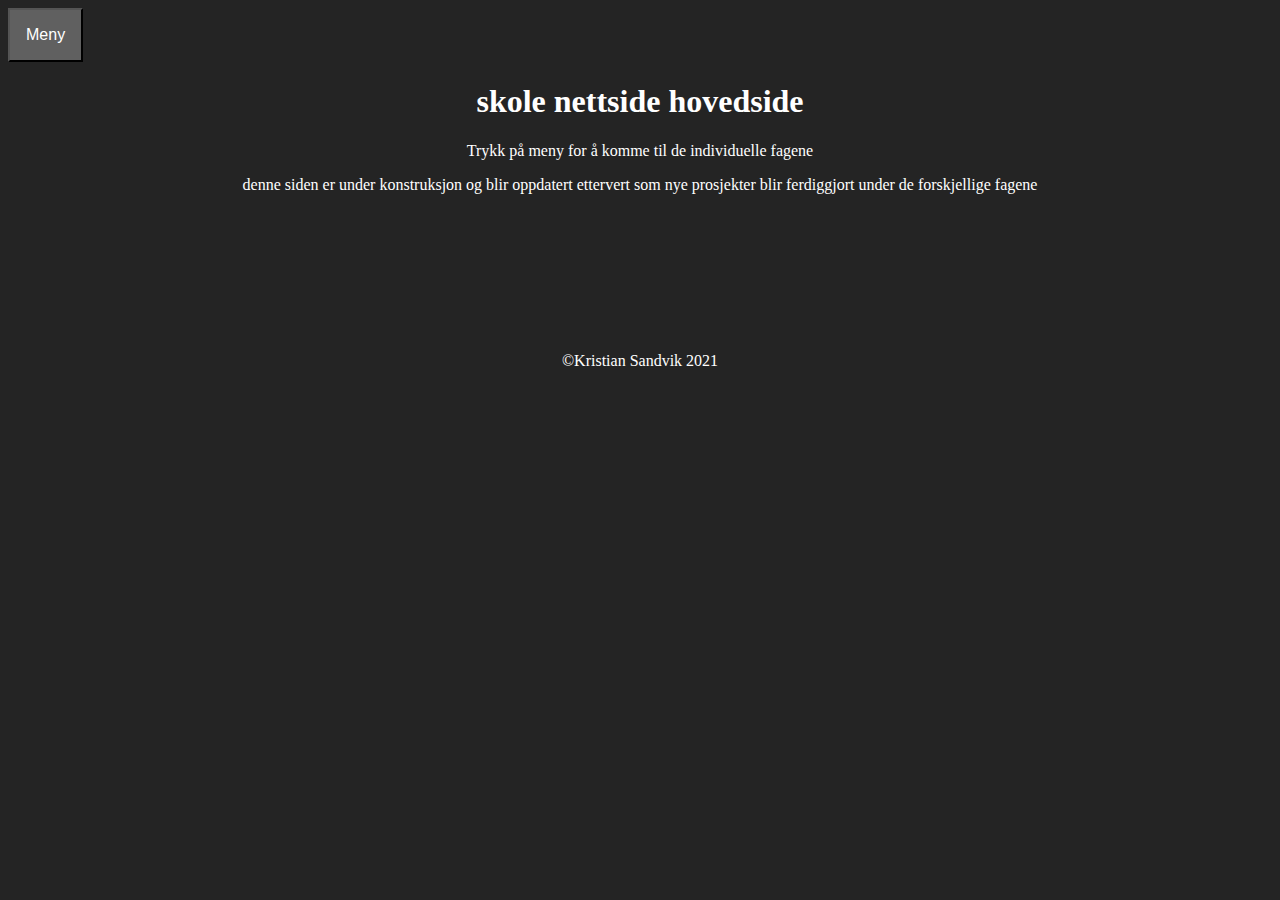
<file: index.html>
<!doctype html>
<html>
<head>
	<link rel="stylesheet" href="/Skoleside/skoleside.css">
	<!-- Link til hvor css filen ligger -->
<meta charset="utf-8">
<title>Kristian Sandvik skoleside</title>
	<link rel="icon" href="/Skoleside/bilder/amalie.jpg" type="image/x-icon">
</head>

<body>
	<div class="header">
		<div class="topp">
		<div class="dropdown">
			<button class="dropbtn">Meny</button>
			<div class="dropdown-content">
				<a href="/Skoleside/skoleside.html">Startsiden</a>
				<a href="#">Programmering</a>
				<a href="#">Medie</a>
				<a href="#">Teknologiforståelse</a>
				<a href="#">Engelsk</a>
				<a href="#">Matte</a>
				<a href="/Skoleside/test.html">test</a>
				<a href="/Skoleside/reklame.html">Reklame IM Amalie Skram</a>
				<a href="/Skoleside/koronavlogg.html">Koronavlogg</a>
				<a href="/Skoleside/lego_mindstorms.html">Lego Mindstorms</a>
				<a href="/Skoleside/skolestream.html">Skolestream</a>
				<a href="#">placeholder</a>
				<a href="#">placeholder</a>
				<a href="#">placeholder</a>
				<a href="#">placeholder</a>
				<a href="https://www.youtube.com/channel/UCP3IXSUTwdYQe85I_r2hYsA?">Youtube kanal</a>
			</div>
		</div>
		</div>
	</div>
	<div class="midtdel"> <!-- Viser at denne delen skal være midtdellen av nettsiden -->
		<h1>skole nettside hovedside</h1>
		<p>Trykk på meny for å komme til de individuelle fagene</p>
		<p>denne siden er under konstruksjon og blir oppdatert ettervert som nye prosjekter blir ferdiggjort under de forskjellige fagene</p>
	</div>
	<div class="bunn"> <!-- Blir basically bare brukt til copyright delen -->
		<p>©Kristian Sandvik 2021</p>
	</div>
</body>
</html>
</file>
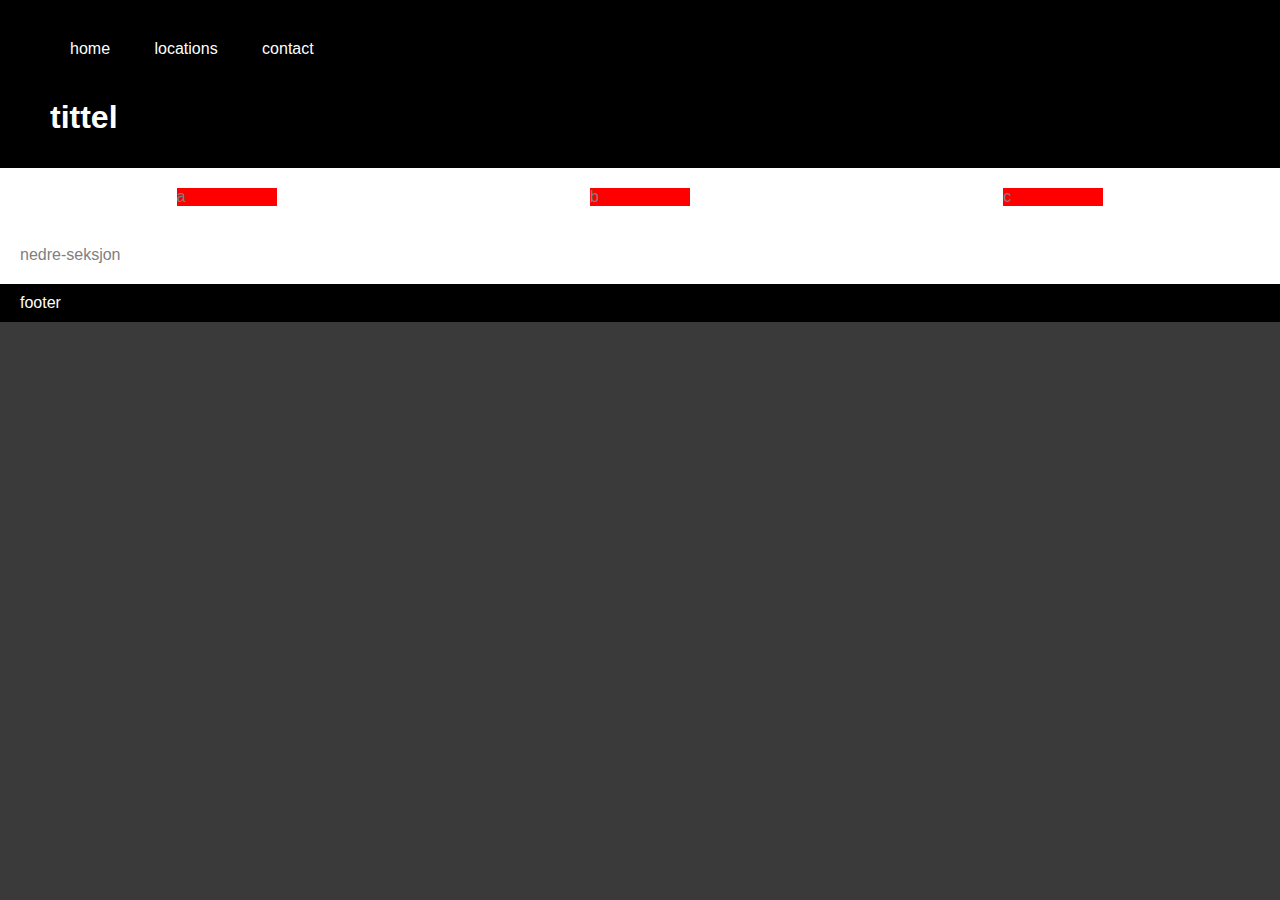
<file: Ny test.html>
<!doctype html>
<html>
	<head>
	<title>min test</title>
		<style>

			body {
			background-color: rgb(58,58,58);
			color: white;
			font-family: Gotham, "Helvetica Neue", Helvetica, Arial, "sans-serif";
			margin: 0;
			padding: 0;
			}

			header {
				background: black;
				padding: 20px 40px 10px 50px;
			}

			section {
				background: white;
				color: grey;
				padding: 20px;
				display: flex;
				flex-direction: row;
			}

			div {
				background: red;
				margin: auto;
				width: 100px;
			}

			ul {
				margin: 0;
				padding: 0;
				list-style-type: none;
			}

			li {
				display: inline-block;
				margin: 20px;
			}

			footer {
				background: black;
				padding: 10px 20px;
			}

		</style>
	</head>
	<body>
		<header>
			<nav>
				<ul>
					<li>home</li>
					<li>locations</li>
					<li>contact</li>
				</ul>
			</nav>
			<h1>tittel</h1>
		</header>
		<section>
			<div>a</div>
			<div>b</div>
			<div>c</div>
		</section>
		<section>nedre-seksjon</section>
		<footer>footer</footer>
	</body>
</html>
</file>
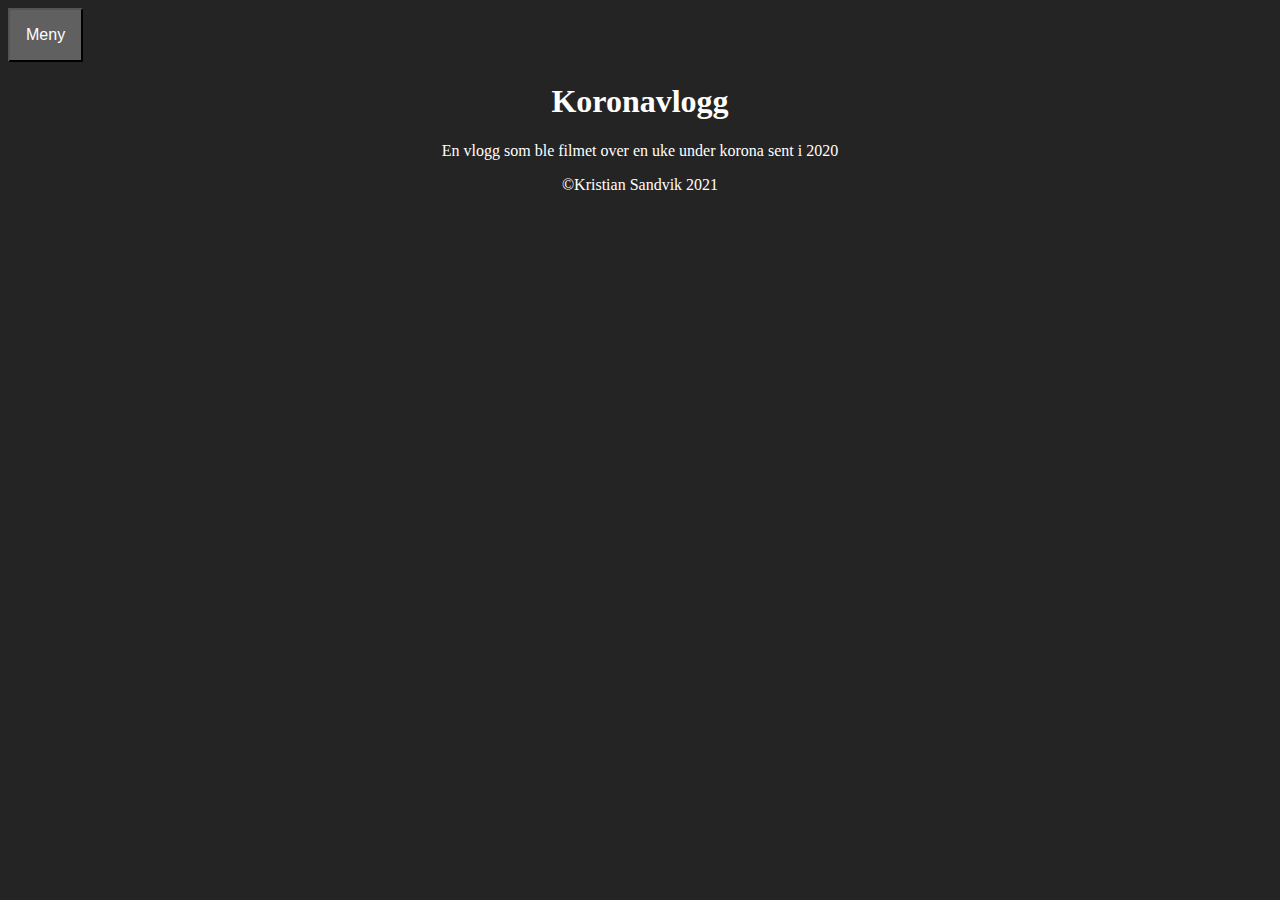
<file: Skoleside/koronavlogg.html>
<!doctype html>
<html>
<head>
	<link rel="stylesheet" href="skoleside.css">
	<!-- Link til hvor css filen ligger -->
<meta charset="utf-8">
<title>Koronavlogg</title>
	<link rel="icon" href="bilder/amalie.jpg" type="image/x-icon">
</head>

<body>
	<div class="header">
		<div class="top">
		<div class="dropdown">
			<button class="dropbtn">Meny</button>
			<div class="dropdown-content">
				<a href="skoleside.html">Startsiden</a>
				<a href="#">Programmering</a>
				<a href="#">Medie</a>
				<a href="#">Teknologiforståelse</a>
				<a href="#">engelsk</a>
				<a href="#">matte</a>
				<a href="#">naturfag</a>
				<a href="#">Reklame IM Amalie Skram</a>
				<a href="koronavlogg.html">Koronavlogg</a>
				<a href="lego_mindstorms.html">Lego Mindstorms</a>
				<a href="#">placeholder</a>
				<a href="#">placeholder</a>
				<a href="#">placeholder</a>
				<a href="#">placeholder</a>
				<a href="#">placeholder</a>
				<a href="https://www.youtube.com/channel/UCP3IXSUTwdYQe85I_r2hYsA?">Youtube kanal</a>
			</div>
		</div>
		</div>
		<h1>Koronavlogg</h1>
	</div>
	<p>En vlogg som ble filmet over en uke under korona sent i 2020</p>
	<div class="footer">
		<p>©Kristian Sandvik 2021</p>
	</div>
</body>
</html>
</file>
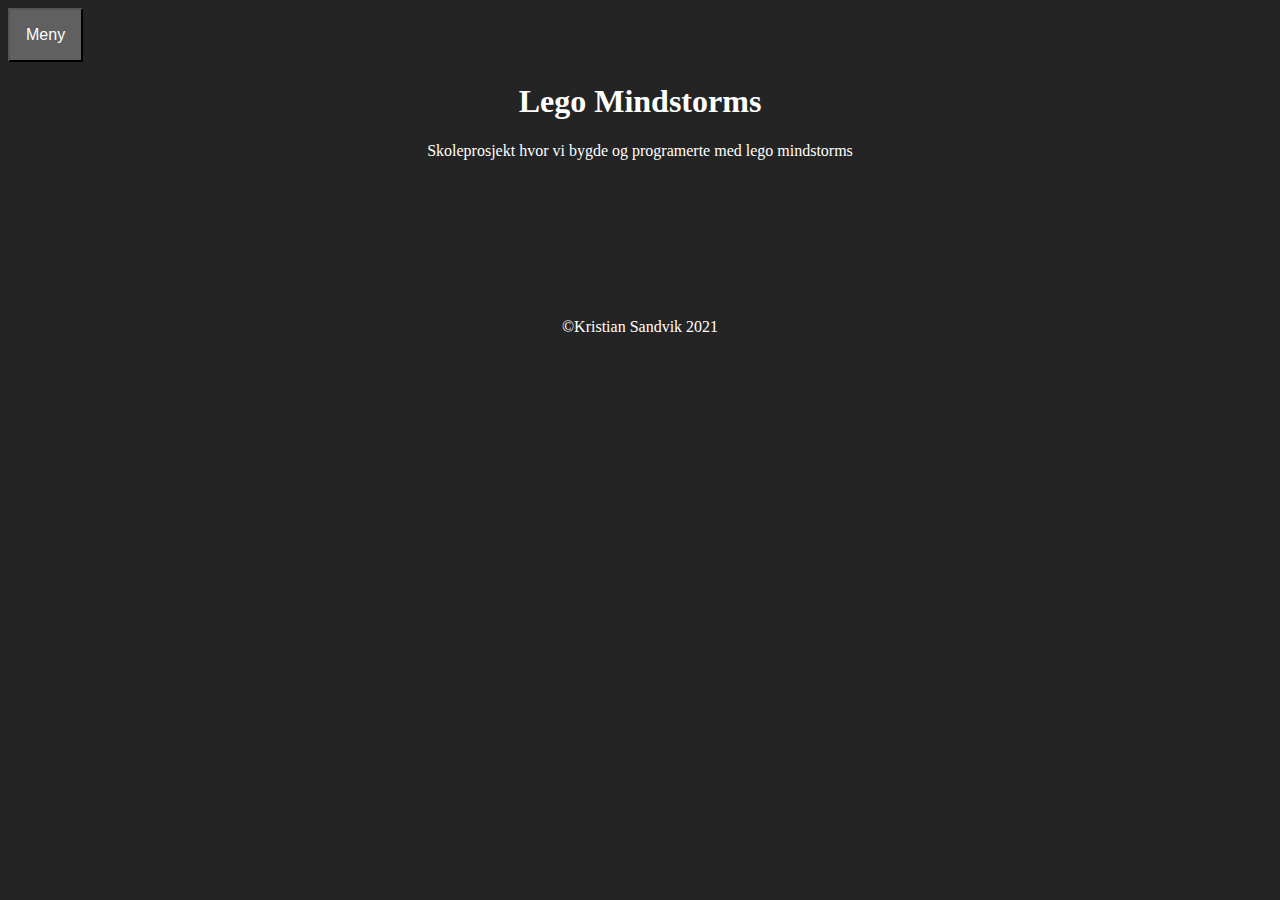
<file: Skoleside/lego_mindstorms.html>
<!doctype html>
<html>
<head>
	<link rel="stylesheet" href="skoleside.css">
	<!-- Link til hvor css filen ligger -->
<meta charset="utf-8">
<title>Lego Mindstorms</title>
	<link rel="icon" href="bilder/amalie.jpg" type="image/x-icon">
</head>

<body>
	<div class="header">
		<div class="topp">
		<div class="dropdown">
			<button class="dropbtn">Meny</button>
			<div class="dropdown-content">
				<a href="skoleside.html">Startsiden</a>
				<a href="#">Programmering</a>
				<a href="#">Medie</a>
				<a href="#">Teknologiforståelse</a>
				<a href="#">Engelsk</a>
				<a href="#">Matte</a>
				<a href="#">Naturfag</a>
				<a href="reklame.html">Reklame IM Amalie Skram</a>
				<a href="koronavlogg.html">Koronavlogg</a>
				<a href="lego_mindstorms.html">Lego Mindstorms</a>
				<a href="skolestream.html">Skolestream</a>
				<a href="#">placeholder</a>
				<a href="#">placeholder</a>
				<a href="#">placeholder</a>
				<a href="#">placeholder</a>
				<a href="https://www.youtube.com/channel/UCP3IXSUTwdYQe85I_r2hYsA?">Youtube kanal</a>
			</div>
		</div>
		</div>
	</div>
	<div class="midtdel"> <!-- Viser at denne delen skal være midtdellen av nettsiden -->
		<h1>Lego Mindstorms</h1>
		<p>Skoleprosjekt hvor vi bygde og programerte med lego mindstorms</p>
	</div>
	<div class="bunn"> <!-- Blir basically bare brukt til copyright delen -->
		<p>©Kristian Sandvik 2021</p>
	</div>
</body>
</html>
</file>
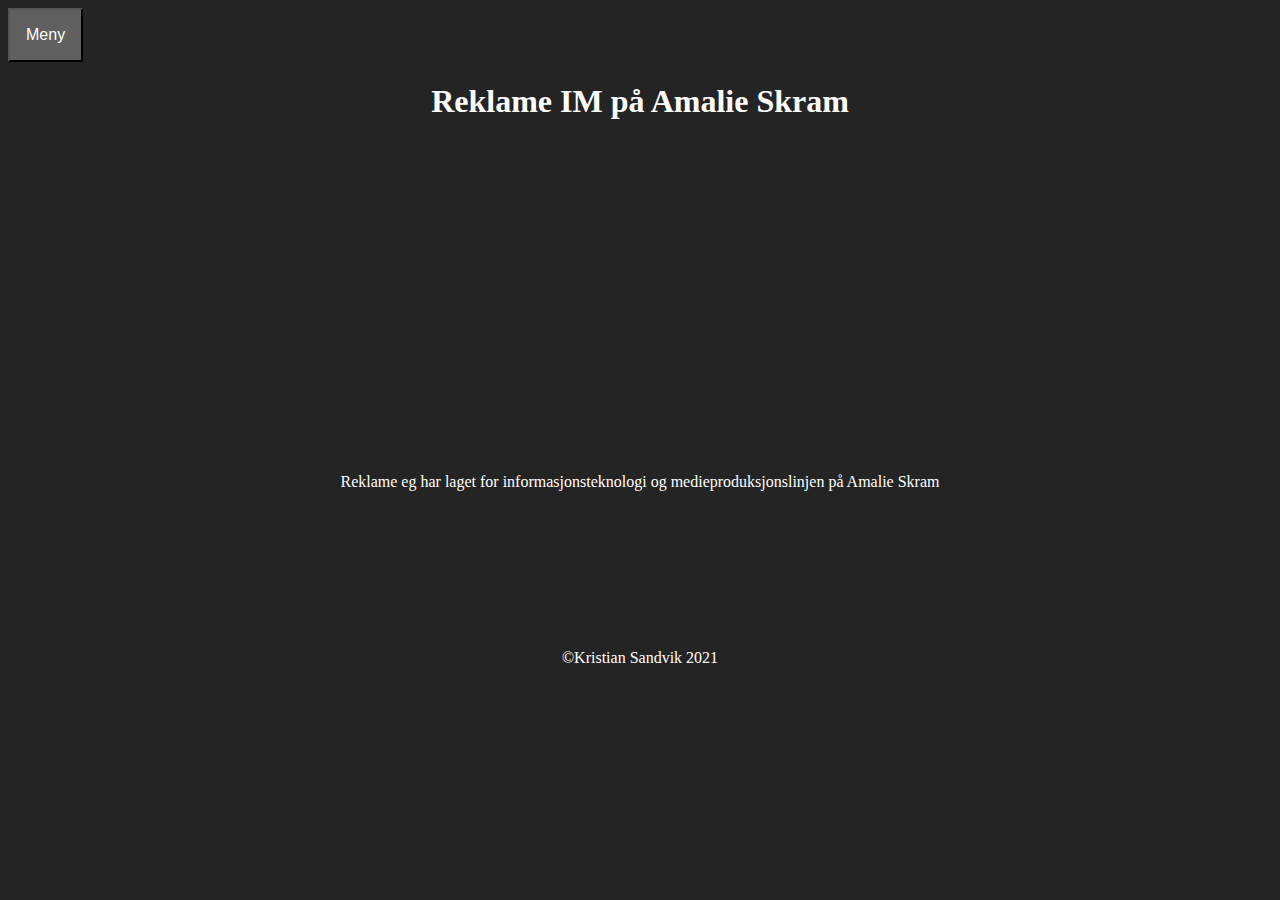
<file: Skoleside/reklame.html>
<!doctype html>
<html>
<head>
	<link rel="stylesheet" href="skoleside.css">
	<!-- Link til hvor css filen ligger -->
<meta charset="utf-8">
<title>Reklamefilm</title>
	<link rel="icon" href="bilder/amalie.jpg" type="image/x-icon">
</head>

<body>
	<div class="header">
		<div class="topp">
		<div class="dropdown">
			<button class="dropbtn">Meny</button>
			<div class="dropdown-content">
				<a href="skoleside.html">Startsiden</a>
				<a href="#">Programmering</a>
				<a href="#">Medie</a>
				<a href="#">Teknologiforståelse</a>
				<a href="#">Engelsk</a>
				<a href="#">Matte</a>
				<a href="#">Naturfag</a>
				<a href="reklame.html">Reklame IM Amalie Skram</a>
				<a href="koronavlogg.html">Koronavlogg</a>
				<a href="lego_mindstorms.html">Lego Mindstorms</a>
				<a href="skolestream.html">Skolestream</a>
				<a href="#">placeholder</a>
				<a href="#">placeholder</a>
				<a href="#">placeholder</a>
				<a href="#">placeholder</a>
				<a href="https://www.youtube.com/channel/UCP3IXSUTwdYQe85I_r2hYsA?">Youtube kanal</a>
			</div>
		</div>
		</div>
	</div>
	<div class="midtdel"> <!-- Viser at denne delen skal være midtdellen av nettsiden -->
		<h1>Reklame IM på Amalie Skram</h1>
        <iframe width="560" height="315" src="https://www.youtube.com/embed/kn7GWxCqQP8" title="YouTube video player" frameborder="0" allow="accelerometer; autoplay; clipboard-write; encrypted-media; gyroscope; picture-in-picture" allowfullscreen></iframe>
		<p>Reklame eg har laget for informasjonsteknologi og medieproduksjonslinjen på Amalie Skram</p>
	</div>
	<div class="bunn"> <!-- Blir basically bare brukt til copyright delen -->
		<p>©Kristian Sandvik 2021</p>
	</div>
</body>
</html>
</file>
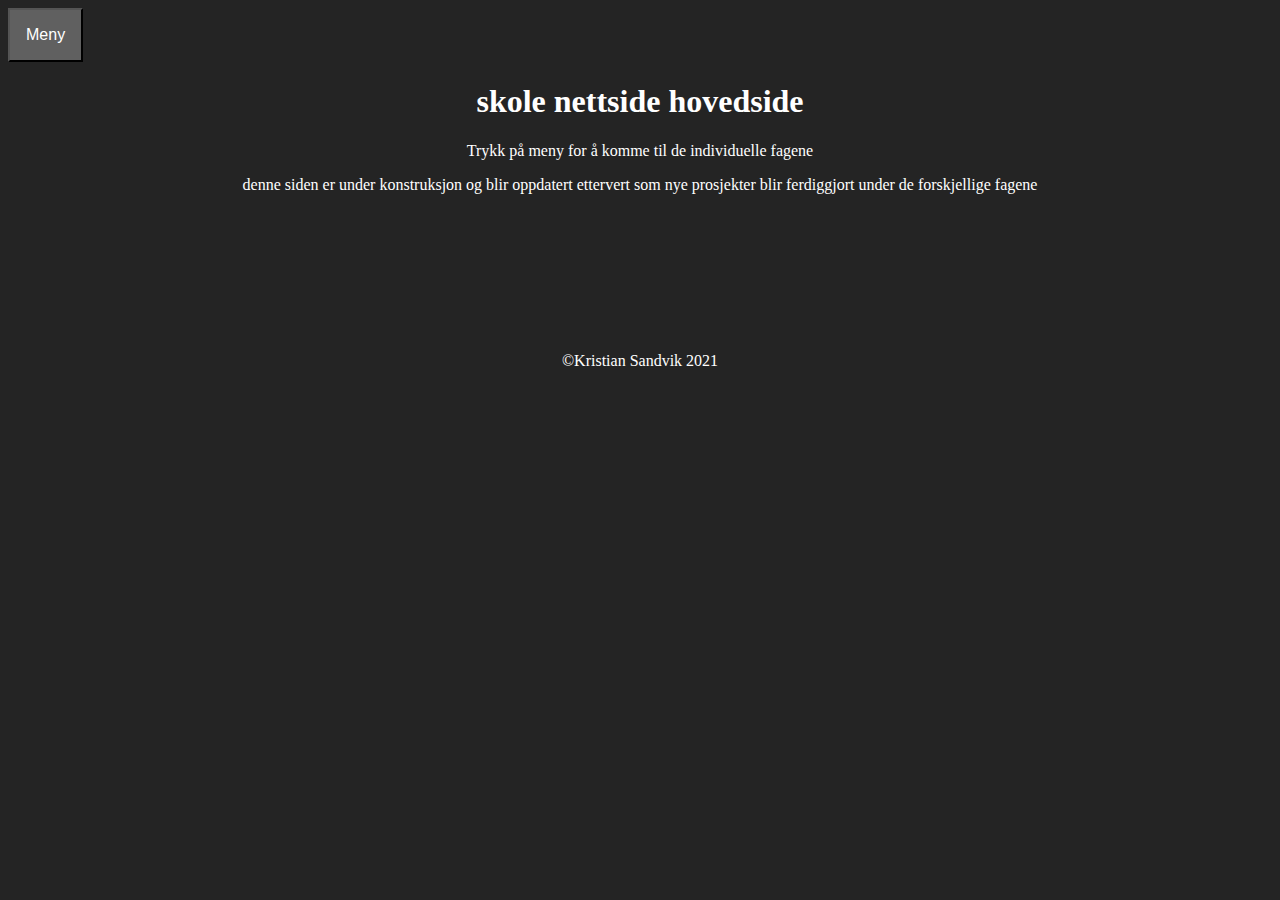
<file: Skoleside/skoleside.html>
<!doctype html>
<html>
<head>
	<link rel="stylesheet" href="skoleside.css">
	<!-- Link til hvor css filen ligger -->
<meta charset="utf-8">
<title>Kristian Sandvik skoleside</title>
	<link rel="icon" href="bilder/amalie.jpg" type="image/x-icon">
</head>

<body>
	<div class="header">
		<div class="topp">
		<div class="dropdown">
			<button class="dropbtn">Meny</button>
			<div class="dropdown-content">
				<a href="skoleside.html">Startsiden</a>
				<a href="#">Programmering</a>
				<a href="#">Medie</a>
				<a href="#">Teknologiforståelse</a>
				<a href="#">Engelsk</a>
				<a href="#">Matte</a>
				<a href="#">Naturfag</a>
				<a href="reklame.html">Reklame IM Amalie Skram</a>
				<a href="koronavlogg.html">Koronavlogg</a>
				<a href="lego_mindstorms.html">Lego Mindstorms</a>
				<a href="skolestream.html">Skolestream</a>
				<a href="#">placeholder</a>
				<a href="#">placeholder</a>
				<a href="#">placeholder</a>
				<a href="#">placeholder</a>
				<a href="https://www.youtube.com/channel/UCP3IXSUTwdYQe85I_r2hYsA?">Youtube kanal</a>
			</div>
		</div>
		</div>
	</div>
	<div class="midtdel"> <!-- Viser at denne delen skal være midtdellen av nettsiden -->
		<h1>skole nettside hovedside</h1>
		<p>Trykk på meny for å komme til de individuelle fagene</p>
		<p>denne siden er under konstruksjon og blir oppdatert ettervert som nye prosjekter blir ferdiggjort under de forskjellige fagene</p>
	</div>
	<div class="bunn"> <!-- Blir basically bare brukt til copyright delen -->
		<p>©Kristian Sandvik 2021</p>
	</div>
</body>
</html>
</file>
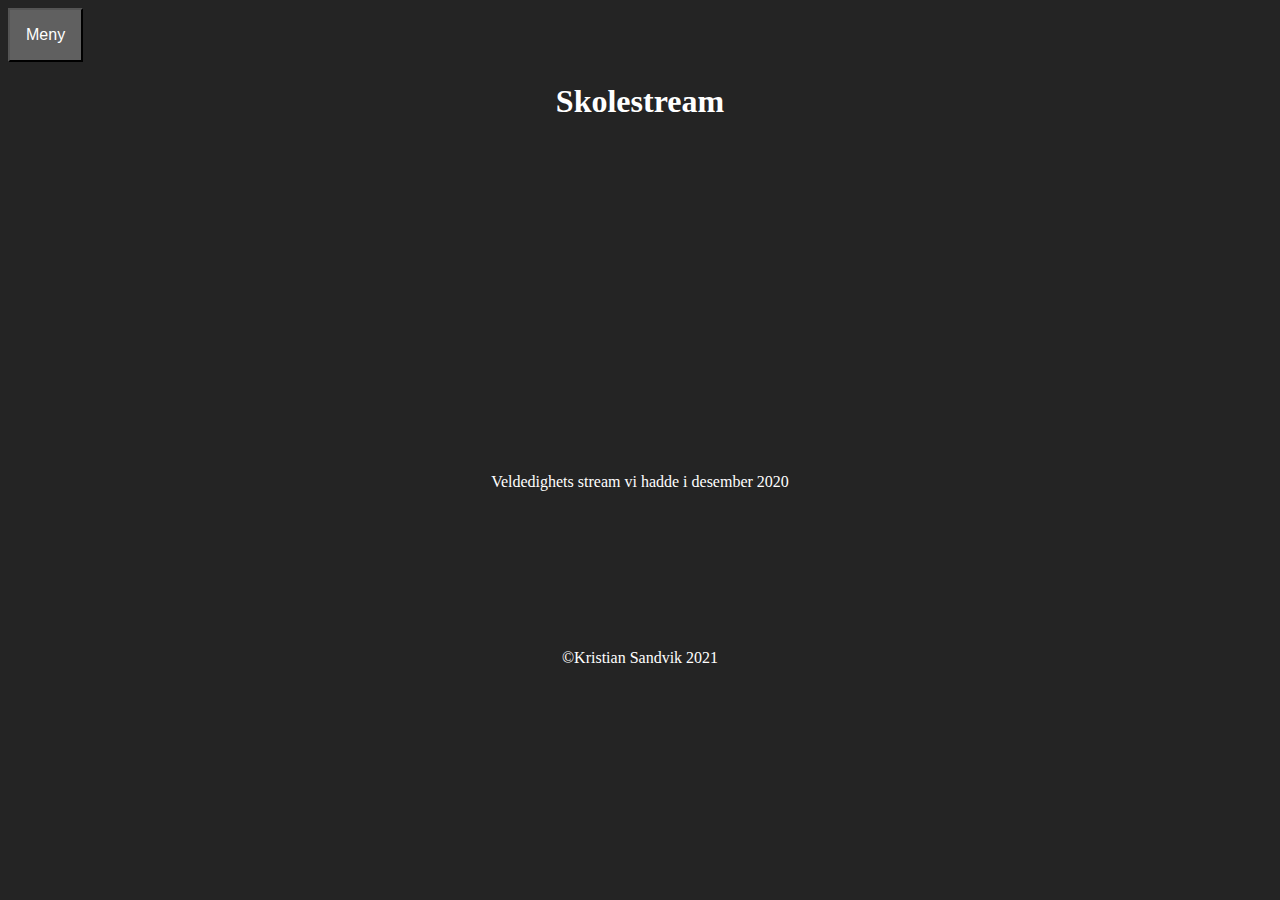
<file: Skoleside/skolestream.html>
<!doctype html>
<html>
<head>
	<link rel="stylesheet" href="skoleside.css">
	<!-- Link til hvor css filen ligger -->
<meta charset="utf-8">
<title>Skolestream</title>
	<link rel="icon" href="bilder/amalie.jpg" type="image/x-icon">
</head>

<body>
	<div class="header">
		<div class="topp">
		<div class="dropdown">
			<button class="dropbtn">Meny</button>
			<div class="dropdown-content">
				<a href="skoleside.html">Startsiden</a>
				<a href="#">Programmering</a>
				<a href="#">Medie</a>
				<a href="#">Teknologiforståelse</a>
				<a href="#">Engelsk</a>
				<a href="#">Matte</a>
				<a href="#">Naturfag</a>
				<a href="reklame.html">Reklame IM Amalie Skram</a>
				<a href="koronavlogg.html">Koronavlogg</a>
				<a href="lego_mindstorms.html">Lego Mindstorms</a>
				<a href="skolestream.html">Skolestream</a>
				<a href="#">placeholder</a>
				<a href="#">placeholder</a>
				<a href="#">placeholder</a>
				<a href="#">placeholder</a>
				<a href="https://www.youtube.com/channel/UCP3IXSUTwdYQe85I_r2hYsA?">Youtube kanal</a>
			</div>
		</div>
		</div>
	</div>
	<div class="midtdel"> <!-- Viser at denne delen skal være midtdellen av nettsiden -->
		<h1>Skolestream</h1>
        <iframe width="560" height="315" src="https://www.youtube.com/embed/4N0XvTHWWsQ" title="YouTube video player" frameborder="0" allow="accelerometer; autoplay; clipboard-write; encrypted-media; gyroscope; picture-in-picture" allowfullscreen></iframe>
		<p>Veldedighets stream vi hadde i desember 2020</p>
	</div>
	<div class="bunn"> <!-- Blir basically bare brukt til copyright delen -->
		<p>©Kristian Sandvik 2021</p>
	</div>
</body>
</html>
</file>
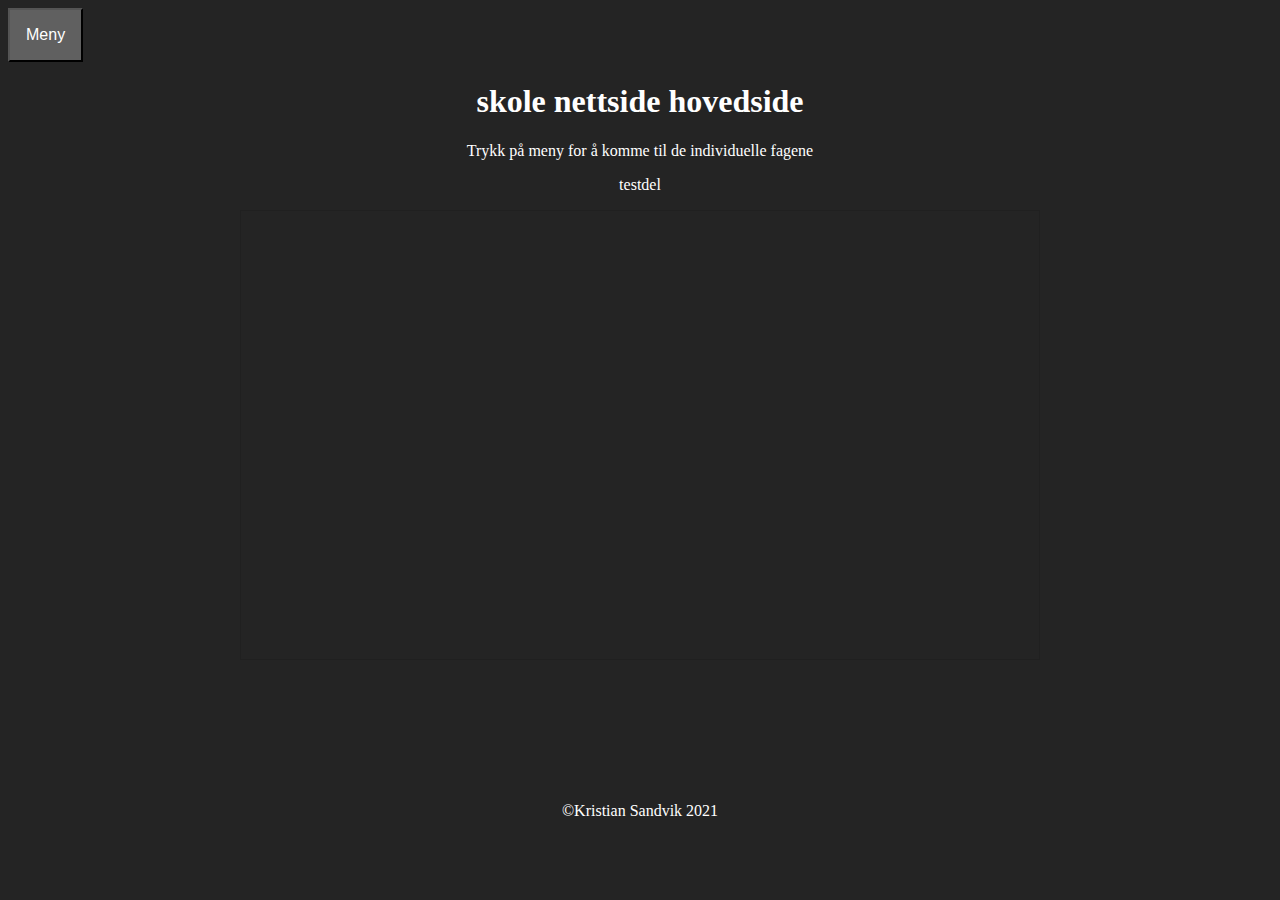
<file: Skoleside/test.html>
<!doctype html>
<html>
<head>
	<link rel="stylesheet" href="skoleside.css">
	<!-- Link til hvor css filen ligger -->
<meta charset="utf-8">
<title>Kristian Sandvik skoleside</title>
	<link rel="icon" href="/Skoleside/bilder/amalie.jpg" type="image/x-icon">
</head>

<body>
	<div class="header">
		<div class="topp">
		<div class="dropdown">
			<button class="dropbtn">Meny</button>
			<div class="dropdown-content">
				<a href="/Skoleside/skoleside.html">Startsiden</a>
				<a href="#">Programmering</a>
				<a href="#">Medie</a>
				<a href="#">Teknologiforståelse</a>
				<a href="#">Engelsk</a>
				<a href="#">Matte</a>
				<a href="/Skoleside/embed">test</a>
				<a href="/Skoleside/reklame.html">Reklame IM Amalie Skram</a>
				<a href="/Skoleside/koronavlogg.html">Koronavlogg</a>
				<a href="/Skoleside/lego_mindstorms.html">Lego Mindstorms</a>
				<a href="/Skoleside/skolestream.html">Skolestream</a>
				<a href="#">placeholder</a>
				<a href="#">placeholder</a>
				<a href="#">placeholder</a>
				<a href="#">placeholder</a>
				<a href="https://www.youtube.com/channel/UCP3IXSUTwdYQe85I_r2hYsA?">Youtube kanal</a>
			</div>
		</div>
		</div>
	</div>
	<div class="midtdel"> <!-- Viser at denne delen skal være midtdellen av nettsiden -->
		<h1>skole nettside hovedside</h1>
		<p>Trykk på meny for å komme til de individuelle fagene</p>
		<p>testdel</p>
    <iframe style="border: 1px solid rgba(0, 0, 0, 0.1);" width="800" height="450" src="https://www.figma.com/embed?embed_host=share&url=https%3A%2F%2Fwww.figma.com%2Ffile%2FFBoZr4ItfsX3yjnoezZFe1%2FLag-Profilkort%3Fnode-id%3D445%253A370" allowfullscreen></iframe>
	</div>
	<div class="bunn"> <!-- Blir basically bare brukt til copyright delen -->
		<p>©Kristian Sandvik 2021</p>
	</div>
</body>
</html>
</file>
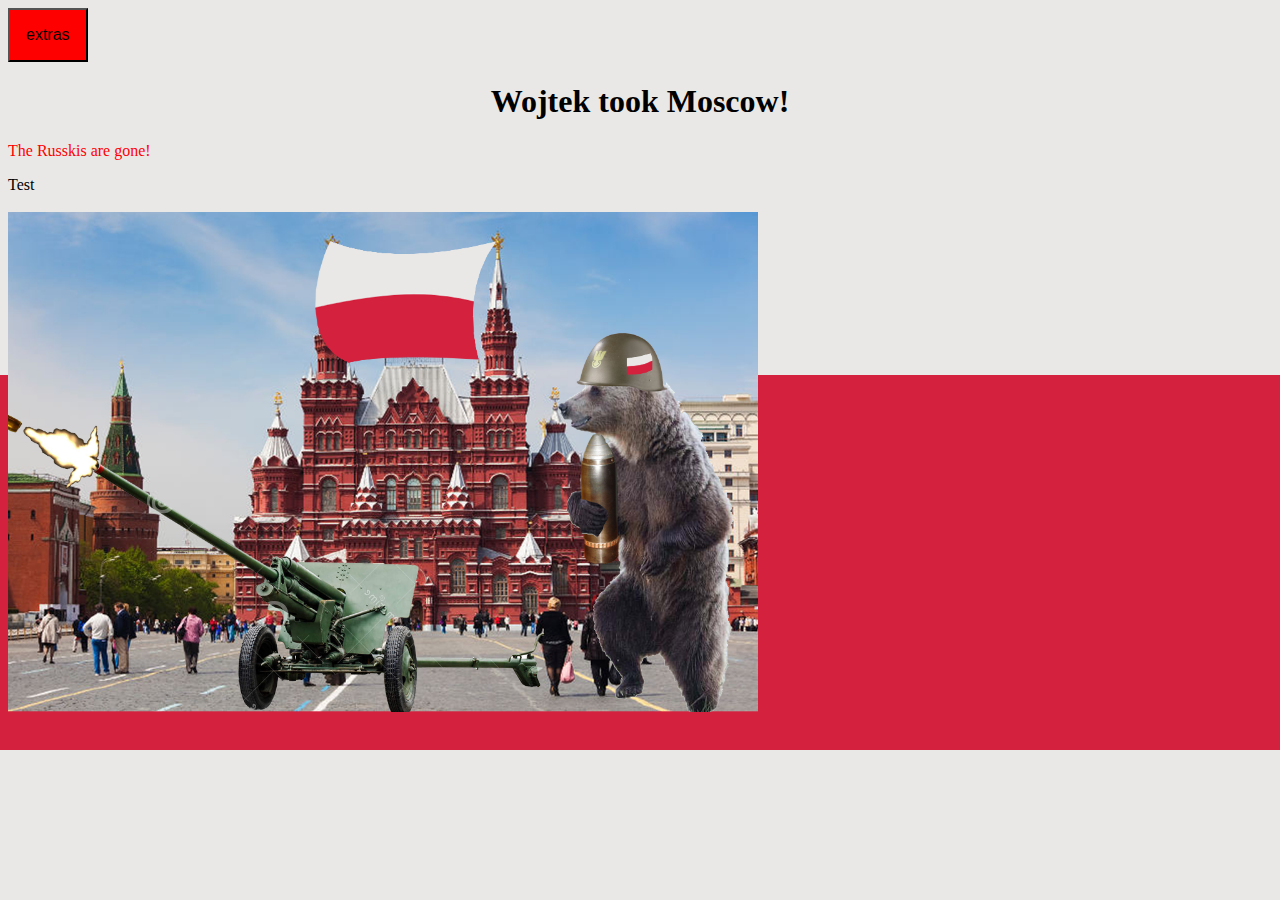
<file: eldre_test_sider/wojtek/Nettside.html>
<!doctype html>
<html>
<head>
	<link rel="stylesheet" href="Css kode.css">
<meta charset="utf-8">
<title>Wojtek took Moscow</title>
<link rel="icon" href="kriseyboi.github.io/wojtek_icon.png" type="image/x-icon">
</head>

<body>
	<div class="top">
		<div class="dropdown">
			<button class="dropbtn">extras</button>
			<div class="dropdown-content">
				<a href="https://www.youtube.com/channel/UCP3IXSUTwdYQe85I_r2hYsA?">My youtube channel</a>
				<a href="https://www.youtube.com/watch?v=twr38iHXYVw">video about wojtek</a>
			</div>
		</div>
	</div>
	<h1>Wojtek took Moscow!</h1>
		
	<p>The Russkis are gone!</p>
	<section>
		<div>Test</div>
	</section>
	<br>
	<img src="bilder/wojtek.png" alt="Wojtek invading moscow">
</body>
</html>
</file>
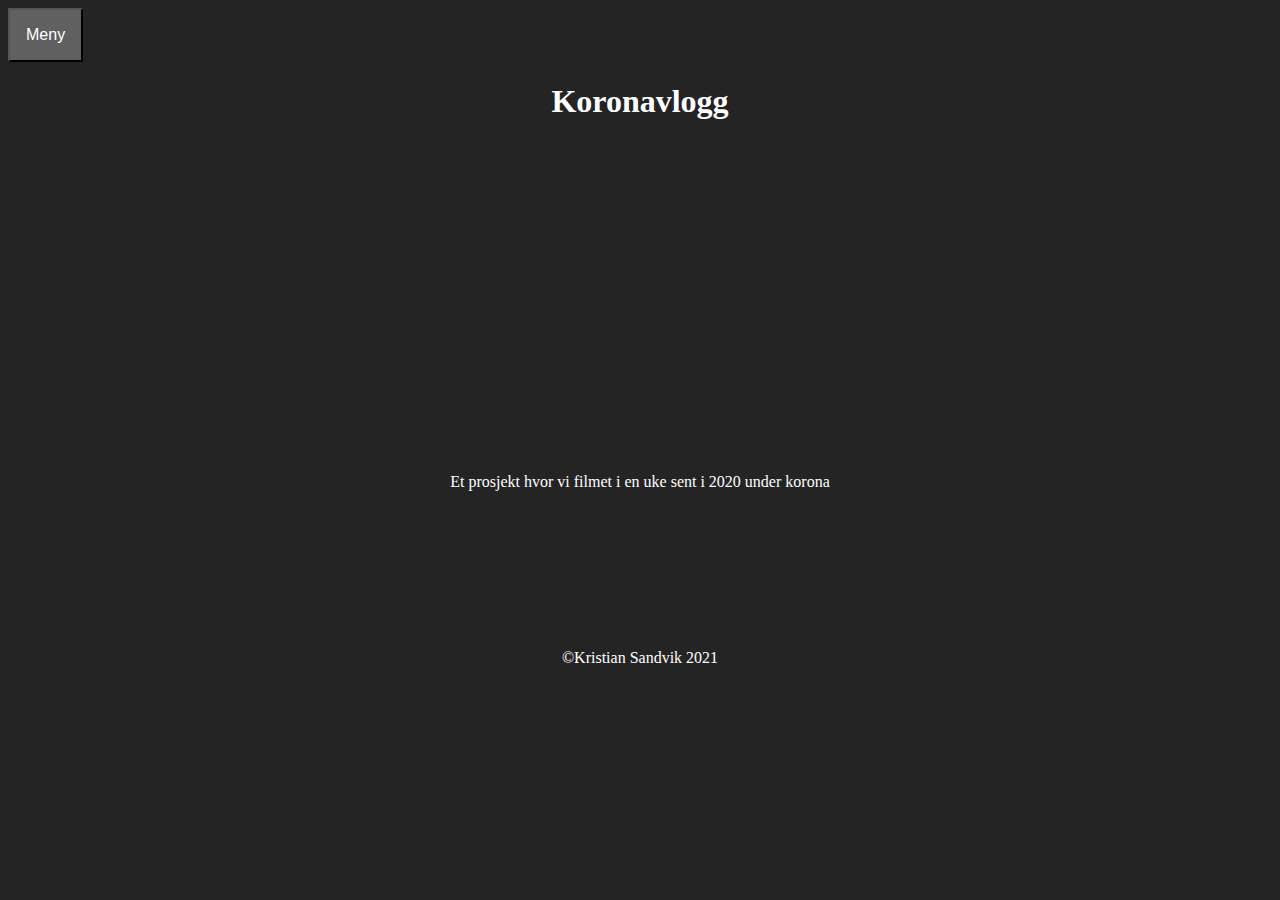
<file: Backup/htdocs/kriseyboi.github.io/Skoleside/koronavlogg.html>
<!doctype html>
<html>
<head>
	<link rel="stylesheet" href="skoleside.css">
	<!-- Link til hvor css filen ligger -->
<meta charset="utf-8">
<title>Koronavlogg</title>
	<link rel="icon" href="bilder/amalie.jpg" type="image/x-icon">
</head>

<body>
	<div class="header">
		<div class="topp">
		<div class="dropdown">
			<button class="dropbtn">Meny</button>
			<div class="dropdown-content">
				<a href="skoleside.html">Startsiden</a>
				<a href="#">Programmering</a>
				<a href="#">Medie</a>
				<a href="#">Teknologiforståelse</a>
				<a href="#">Engelsk</a>
				<a href="#">Matte</a>
				<a href="#">Naturfag</a>
				<a href="#">Reklame IM Amalie Skram</a>
				<a href="koronavlogg.html">Koronavlogg</a>
				<a href="lego_mindstorms.html">Lego Mindstorms</a>
				<a href="#">placeholder</a>
				<a href="#">placeholder</a>
				<a href="#">placeholder</a>
				<a href="#">placeholder</a>
				<a href="#">placeholder</a>
				<a href="https://www.youtube.com/channel/UCP3IXSUTwdYQe85I_r2hYsA?">Youtube kanal</a>
			</div>
		</div>
		</div>
	</div>
	<div class="midtdel">
		<h1>Koronavlogg</h1>
		<iframe width="560" height="315" src="https://www.youtube.com/embed/WnJ_s_s0rCU" frameborder="0" allow="accelerometer; autoplay; clipboard-write; encrypted-media; gyroscope; picture-in-picture" allowfullscreen></iframe>
		<p>Et prosjekt hvor vi filmet i en uke sent i 2020 under korona</p>
	</div>
	<div class="bunn">
		<p>©Kristian Sandvik 2021</p>
	</div>
</body>
</html>
</file>
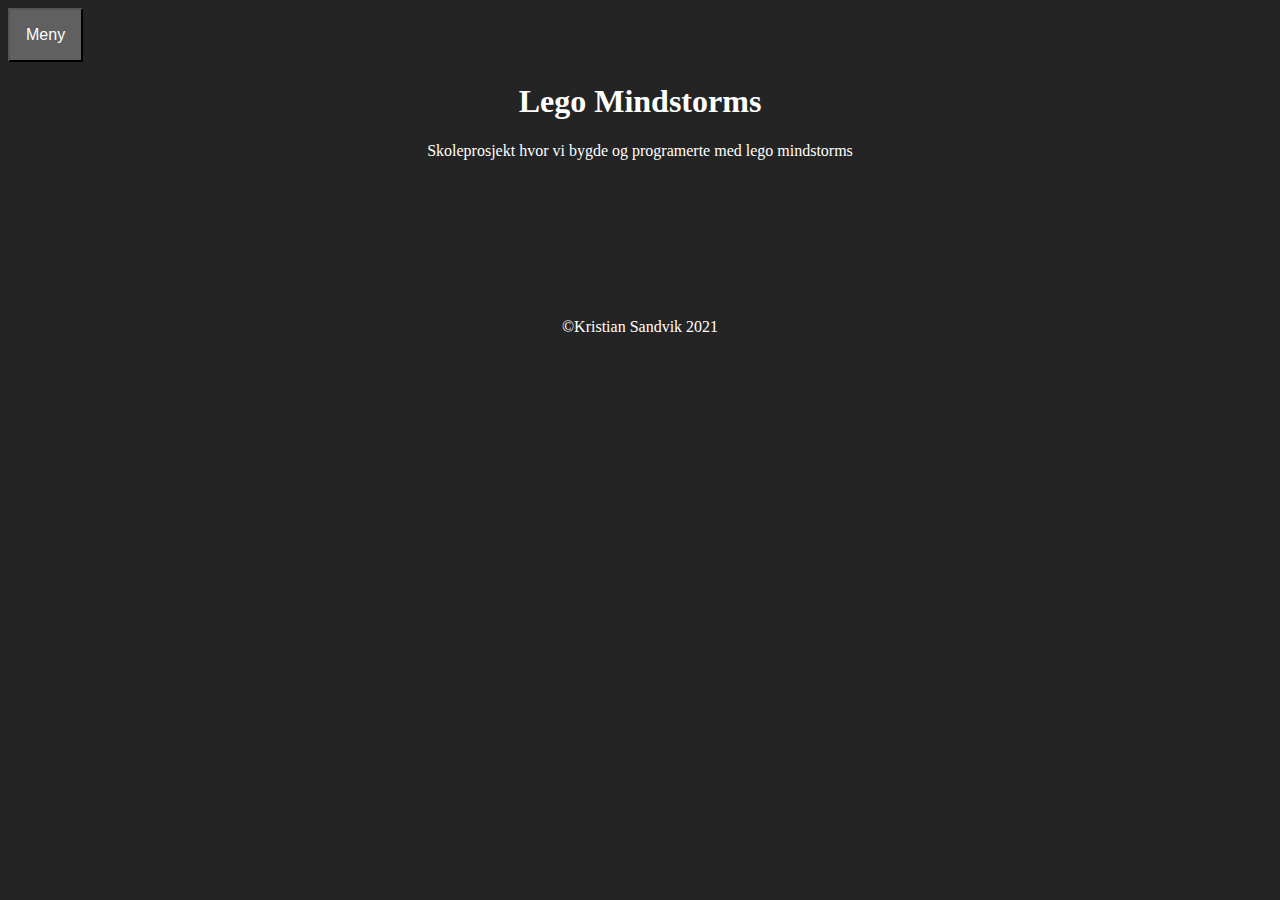
<file: Backup/htdocs/kriseyboi.github.io/Skoleside/lego_mindstorms.html>
<!doctype html>
<html>
<head>
	<link rel="stylesheet" href="skoleside.css">
	<!-- Link til hvor css filen ligger -->
<meta charset="utf-8">
<title>Lego Mindstorms</title>
	<link rel="icon" href="bilder/amalie.jpg" type="image/x-icon">
</head>

<body>
	<div class="header">
		<div class="topp">
		<div class="dropdown">
			<button class="dropbtn">Meny</button>
			<div class="dropdown-content">
				<a href="skoleside.html">Startsiden</a>
				<a href="#">Programmering</a>
				<a href="#">Medie</a>
				<a href="#">Teknologiforståelse</a>
				<a href="#">Engelsk</a>
				<a href="#">Matte</a>
				<a href="#">Naturfag</a>
				<a href="#">Reklame IM Amalie Skram</a>
				<a href="koronavlogg.html">Koronavlogg</a>
				<a href="lego_mindstorms.html">Lego Mindstorms</a>
				<a href="#">placeholder</a>
				<a href="#">placeholder</a>
				<a href="#">placeholder</a>
				<a href="#">placeholder</a>
				<a href="#">placeholder</a>
				<a href="https://www.youtube.com/channel/UCP3IXSUTwdYQe85I_r2hYsA?">Youtube kanal</a>
			</div>
		</div>
		</div>
	</div>
	<div class="midtdel"> <!-- Viser at denne delen skal være midtdellen av nettsiden -->
		<h1>Lego Mindstorms</h1>
		<p>Skoleprosjekt hvor vi bygde og programerte med lego mindstorms</p>
	</div>
	<div class="bunn"> <!-- Blir basically bare brukt til copyright delen -->
		<p>©Kristian Sandvik 2021</p>
	</div>
</body>
</html>
</file>
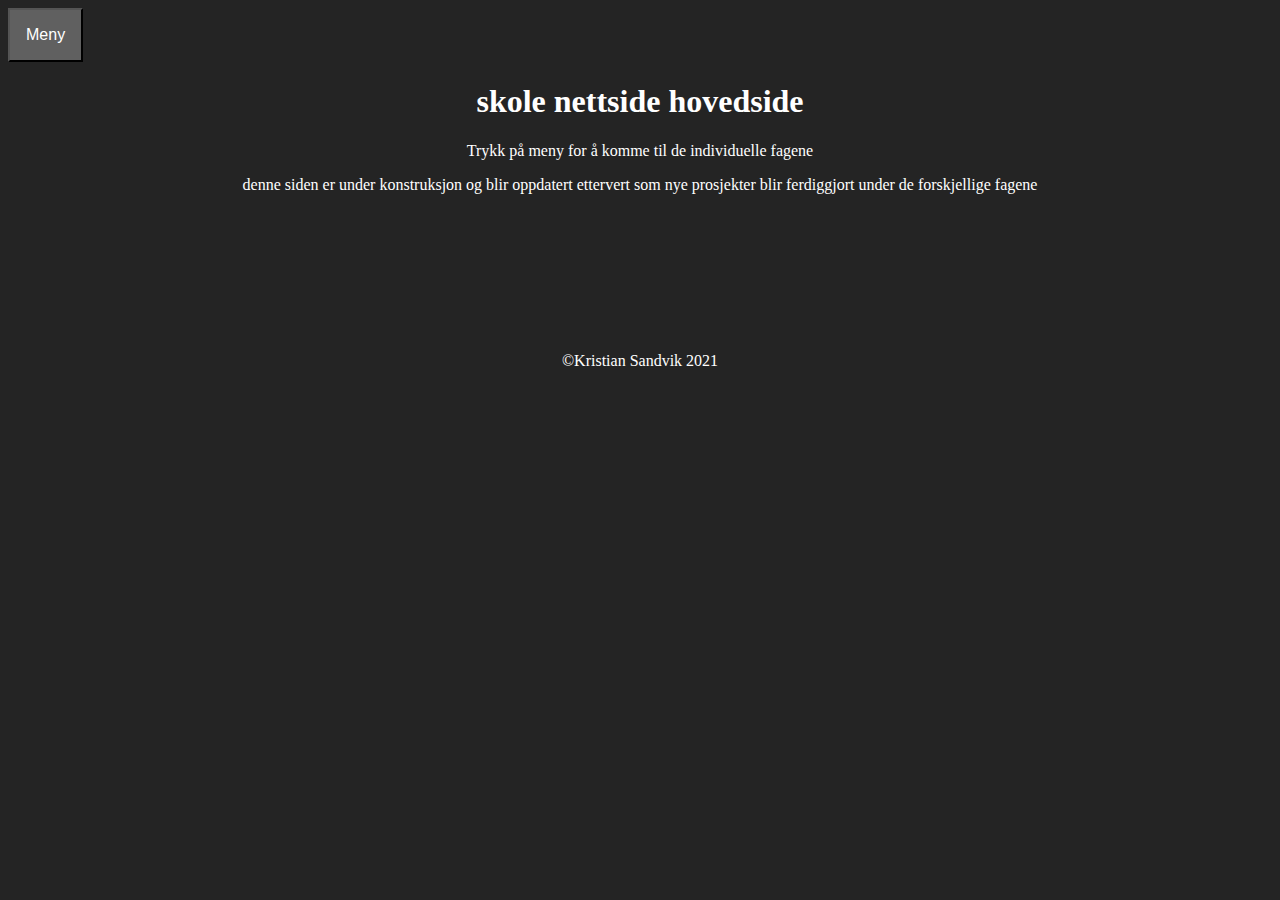
<file: Backup/htdocs/kriseyboi.github.io/Skoleside/skoleside.html>
<!doctype html>
<html>
<head>
	<link rel="stylesheet" href="skoleside.css">
	<!-- Link til hvor css filen ligger -->
<meta charset="utf-8">
<title>Kristian Sandvik skoleside</title>
	<link rel="icon" href="bilder/amalie.jpg" type="image/x-icon">
</head>

<body>
	<div class="header">
		<div class="topp">
		<div class="dropdown">
			<button class="dropbtn">Meny</button>
			<div class="dropdown-content">
				<a href="skoleside.html">Startsiden</a>
				<a href="#">Programmering</a>
				<a href="#">Medie</a>
				<a href="#">Teknologiforståelse</a>
				<a href="#">Engelsk</a>
				<a href="#">Matte</a>
				<a href="#">Naturfag</a>
				<a href="#">Reklame IM Amalie Skram</a>
				<a href="koronavlogg.html">Koronavlogg</a>
				<a href="lego_mindstorms.html">Lego Mindstorms</a>
				<a href="#">placeholder</a>
				<a href="#">placeholder</a>
				<a href="#">placeholder</a>
				<a href="#">placeholder</a>
				<a href="#">placeholder</a>
				<a href="https://www.youtube.com/channel/UCP3IXSUTwdYQe85I_r2hYsA?">Youtube kanal</a>
			</div>
		</div>
		</div>
	</div>
	<div class="midtdel"> <!-- Viser at denne delen skal være midtdellen av nettsiden -->
		<h1>skole nettside hovedside</h1>
		<p>Trykk på meny for å komme til de individuelle fagene</p>
		<p>denne siden er under konstruksjon og blir oppdatert ettervert som nye prosjekter blir ferdiggjort under de forskjellige fagene</p>
	</div>
	<div class="bunn"> <!-- Blir basically bare brukt til copyright delen -->
		<p>©Kristian Sandvik 2021</p>
	</div>
</body>
</html>
</file>
<file: Skoleside/skoleside.css>
/* CSS Document */
* {
	box-sizing: border-box;
	/* lager * om til en box grid */
}

body{
	background-color: rgba(36,36,36,1.00);
	color:rgba(255,255,255,1.00);
}

h1{
	text-align: center;
}

p{
	text-align: center;
}

/* youtube video/ embedded */
iframe{
   display: block;
   margin: 0 auto;
	height: 315;
	width: 560;
}

/* de forskjellige delene av nettsiden */
[class*="topp"] {
	
}

[class*="midtdel"] {
	
}

[class*="bunn"] {
	padding-top: 10%; /* gjør slik at bunnen er 10% av skjermen din lenger ned en allt annet */
}

/* under her er all koden til meny knappen */
.dropbtn {
  background-color: rgba(96,96,96,1.00);
  color: rgba(255,255,255,1.00);
  padding: 16px;
  font-size: 16px;
  border-block-color: black;
}

.dropdown {
  display: inline-block;
}

.dropdown-content {
  color:rgba(255,255,255,1.00);
  display: none;
  position:absolute;
  background-color: rgba(96,96,96,1.00);
  min-width: 160px;
  box-shadow: 0px 8px 16px 0px rgba(0,0,0,0.2);
  z-index: 1;
}

.dropdown-content a {  /* gjør at allt dropdown contentet som er under a blir endret */
  color: rgba(255,255,255,1.00);
  padding: 12px 16px;
  text-decoration: none;
  display: block;
}

.dropdown-content a:hover {background-color: rgba(96,96,96,1.00);}

.dropdown:hover .dropdown-content {display: block;}

.dropdown:hover .dropbtn {background-color: rgba(96,96,96,1.00);}
</file>
<file: eldre_test_sider/wojtek/Css kode.css>
/* CSS Document */



body{
	color:black;
	font-family:"Comic Sans MS";
	background-image: url("https://kriseyboi.github.io/bilder/fleg.png");
	background-repeat: repeat;	
}

img{
	max-height: 500px;
	position: relative;
}

.main{
	display:grid;
	grid-column-gap: 15px;
	grid-row-gap:5px;
	text-align:center;
	grid-template-columns:1 1 1 1 1;
}

.header{
	display:grid;
	grid-column: 1/6;
	border-radius:25px;
}

li{
	display: inline-block;
	max-resolution: 20px;
}

ul{
	display: inline-block;
	padding: 5px 10px 5px 5px;
}

h1{
	Text-align:center;
	position:relative;
	animation-timing-function: linear;
	animation-name: example_1;
	animation-duration: 1.75s;
	animation-iteration-count: infinite;
}

p{
	color:red;
}

@keyframes mymove{
	from {right:0px;}
	to {right:75px;}
}

@keyframes example_1{
	0%{color:rgba(255,0,0,1.00);}
	50%{color:rgba(0,255,0,1.00);}
	100%{color:rgba(0,0,255,1.00);}
	
}

.dropbtn {
  background-color: rgb(255,0,0);
  color: rgb(5, 5, 5);
  padding: 16px;
  font-size: 16px;
  border-block-color: black;
  }

.dropdown {
  position: right;
  display: inline-block;
}

.dropdown-content {
  display: none;
  position: absolute;
  background-color: rgb(255,0,255);
  min-width: 160px;
  box-shadow: 0px 8px 16px 0px rgba(0,0,0,0.2);
  z-index: 1;
}

.dropdown-content a {
  color: black;
  padding: 12px 16px;
  text-decoration: none;
  display: block;
}

.dropdown-content a:hover {background-color: rgb(255,0,255);}

.dropdown:hover .dropdown-content {display: block;}

.dropdown:hover .dropbtn {background-color: rgb(255,0,255);}
</file>
<file: Backup/htdocs/kriseyboi.github.io/Skoleside/skoleside.css>
/* CSS Document */
* {
	box-sizing: border-box;
	/* lager * om til en box grid */
}

body{
	background-color: rgba(36,36,36,1.00);
	color:rgba(255,255,255,1.00);
}

h1{
	text-align: center;
}

p{
	text-align: center;
}

/* youtube video/ embedded */
iframe{
   display: block;
   margin: 0 auto;
	height: 315;
	width: 560;
}

/* de forskjellige delene av nettsiden */
[class*="topp"] {
	
}

[class*="midtdel"] {
	
}

[class*="bunn"] {
	padding-top: 10%; /* gjør slik at bunnen er 10% av skjermen din lenger ned en allt annet */
}

/* under her er all koden til meny knappen */
.dropbtn {
  background-color: rgba(96,96,96,1.00);
  color: rgba(255,255,255,1.00);
  padding: 16px;
  font-size: 16px;
  border-block-color: black;
}

.dropdown {
  display: inline-block;
}

.dropdown-content {
  color:rgba(255,255,255,1.00);
  display: none;
  position:absolute;
  background-color: rgba(96,96,96,1.00);
  min-width: 160px;
  box-shadow: 0px 8px 16px 0px rgba(0,0,0,0.2);
  z-index: 1;
}

.dropdown-content a {  /* gjør at allt dropdown contentet som er under a blir endret */
  color: rgba(255,255,255,1.00);
  padding: 12px 16px;
  text-decoration: none;
  display: block;
}

.dropdown-content a:hover {background-color: rgba(96,96,96,1.00);}

.dropdown:hover .dropdown-content {display: block;}

.dropdown:hover .dropbtn {background-color: rgba(96,96,96,1.00);}
</file>
